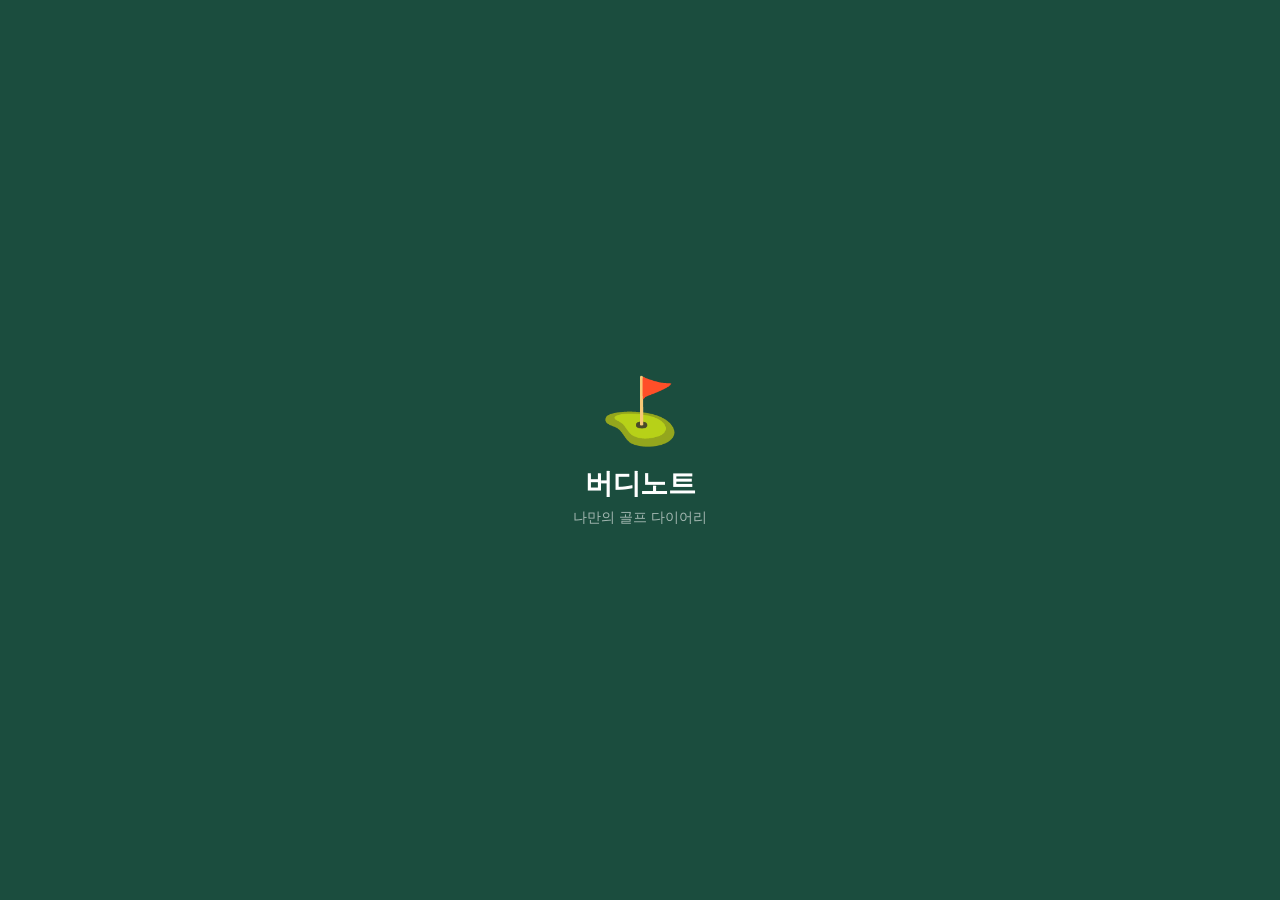
<file: index.html>
<!DOCTYPE html>
<html lang="ko">
<head>
  <meta charset="UTF-8">
  <meta name="viewport" content="width=device-width, initial-scale=1.0, maximum-scale=1.0, user-scalable=no">
  <meta name="theme-color" content="#1B4D3E">
  <meta name="apple-mobile-web-app-capable" content="yes">
  <meta name="apple-mobile-web-app-status-bar-style" content="black-translucent">
  <meta name="apple-mobile-web-app-title" content="버디노트">
  <link rel="manifest" href="manifest.json">
  <link rel="apple-touch-icon" href="icon-192.png">
  <title>버디노트</title>
  <link rel="stylesheet" href="style.css">
</head>
<body>

<div id="app">

  <!-- 스플래시 -->
  <div id="splash">
    <div class="splash-icon">⛳</div>
    <div class="splash-title">버디노트</div>
    <div class="splash-sub">나만의 골프 다이어리</div>
  </div>

  <!-- 메인 앱 -->
  <div id="main" class="hidden">

    <!-- 헤더 -->
    <header id="header">
      <button id="btn-back" class="icon-btn hidden">
        <svg width="24" height="24" viewBox="0 0 24 24" fill="none" stroke="currentColor" stroke-width="2.5" stroke-linecap="round" stroke-linejoin="round"><path d="M19 12H5M12 5l-7 7 7 7"/></svg>
      </button>
      <h1 id="header-title">버디노트</h1>
      <button id="btn-settings" class="icon-btn">
        <svg width="22" height="22" viewBox="0 0 24 24" fill="none" stroke="currentColor" stroke-width="2" stroke-linecap="round" stroke-linejoin="round"><circle cx="12" cy="12" r="3"/><path d="M12 1v2M12 21v2M4.22 4.22l1.42 1.42M18.36 18.36l1.42 1.42M1 12h2M21 12h2M4.22 19.78l1.42-1.42M18.36 5.64l1.42-1.42"/></svg>
      </button>
    </header>

    <!-- 탭 패널들 -->
    <div id="panels">

      <!-- 예약 탭 -->
      <div id="panel-reservation" class="panel active">
        <div id="reservation-list-view">
          <div id="reservation-list"></div>
          <button id="btn-add-round" class="fab">
            <svg width="28" height="28" viewBox="0 0 24 24" fill="none" stroke="currentColor" stroke-width="2.5" stroke-linecap="round"><line x1="12" y1="5" x2="12" y2="19"/><line x1="5" y1="12" x2="19" y2="12"/></svg>
          </button>
        </div>
        <div id="reservation-detail-view" class="hidden">
          <div id="reservation-detail"></div>
        </div>
      </div>

      <!-- 준비 탭 -->
      <div id="panel-prepare" class="panel">
        <div id="prepare-content"></div>
      </div>

      <!-- 기록 탭 -->
      <div id="panel-history" class="panel">
        <div id="history-content"></div>
      </div>

    </div>

    <!-- 하단 네비게이션 -->
    <nav id="bottom-nav">
      <button class="nav-item active" data-tab="reservation">
        <svg width="24" height="24" viewBox="0 0 24 24" fill="none" stroke="currentColor" stroke-width="2" stroke-linecap="round" stroke-linejoin="round"><circle cx="12" cy="19" r="2"/><path d="M12 17V7"/><path d="M12 7l7 4"/></svg>
        <span>라운드</span>
      </button>
      <button class="nav-item" data-tab="prepare">
        <svg width="24" height="24" viewBox="0 0 24 24" fill="none" stroke="currentColor" stroke-width="2" stroke-linecap="round" stroke-linejoin="round"><path d="M9 11l3 3L22 4"/><path d="M21 12v7a2 2 0 01-2 2H5a2 2 0 01-2-2V5a2 2 0 012-2h11"/></svg>
        <span>준비</span>
      </button>
      <button class="nav-item" data-tab="history">
        <svg width="24" height="24" viewBox="0 0 24 24" fill="none" stroke="currentColor" stroke-width="2" stroke-linecap="round" stroke-linejoin="round"><path d="M2 3h6a4 4 0 014 4v14a3 3 0 00-3-3H2z"/><path d="M22 3h-6a4 4 0 00-4 4v14a3 3 0 013-3h7z"/></svg>
        <span>기록</span>
      </button>
    </nav>

  </div><!-- /main -->

</div><!-- /app -->

<!-- 모달 (바텀 시트) -->
<div id="modal-overlay" class="hidden">
  <div id="modal-sheet">
    <div class="modal-handle"></div>
    <div id="modal-body"></div>
  </div>
</div>

<!-- 토스트 -->
<div id="toast" class="hidden"></div>

<script src="golf_db.js"></script>
<script src="app.js"></script>
</body>
</html>
</file>
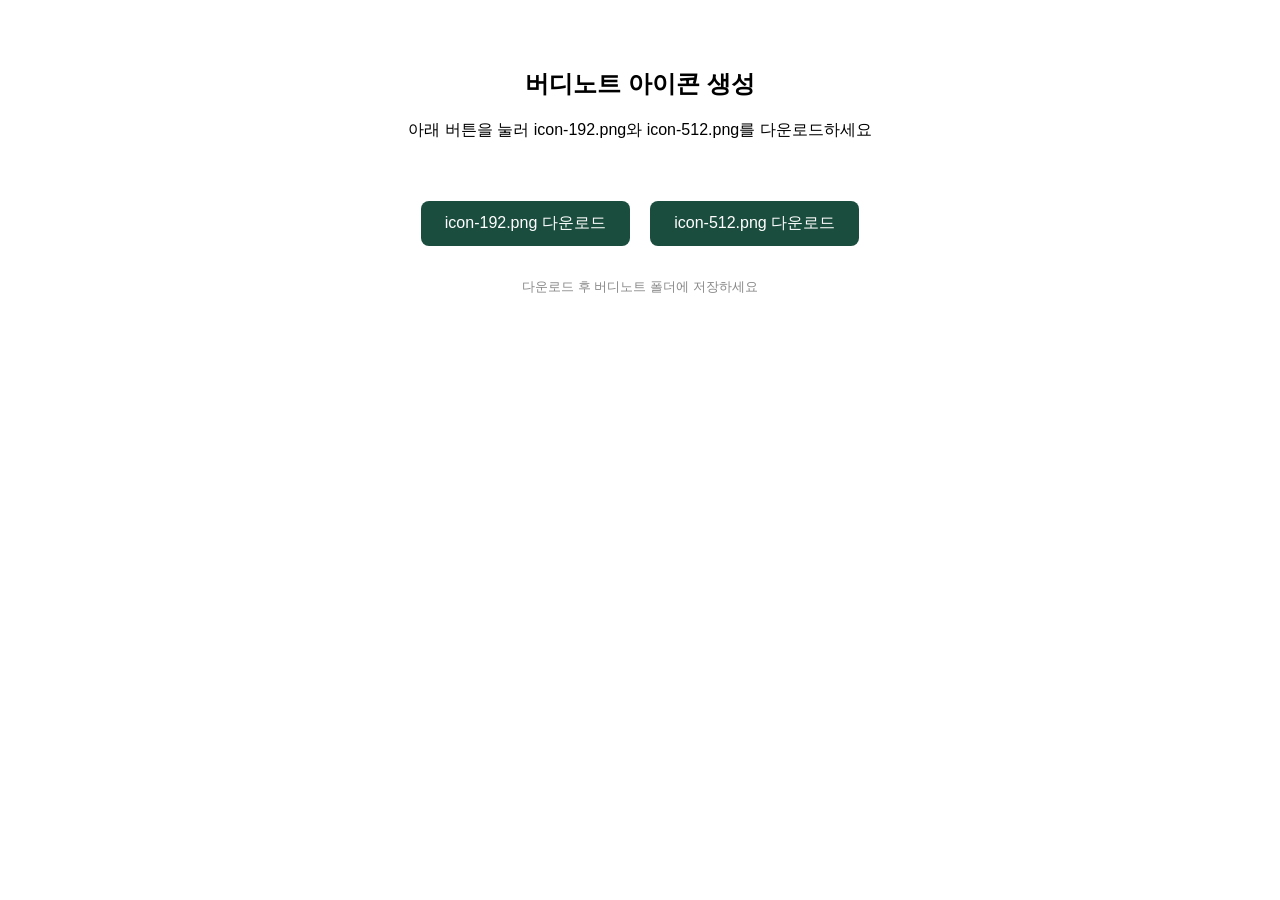
<file: create-icons.html>
<!DOCTYPE html>
<html><head><meta charset="UTF-8"><title>아이콘 생성</title></head>
<body style="font-family:sans-serif;padding:40px;text-align:center">
<h2>버디노트 아이콘 생성</h2>
<p>아래 버튼을 눌러 icon-192.png와 icon-512.png를 다운로드하세요</p>
<canvas id="c192" width="192" height="192" style="display:none"></canvas>
<canvas id="c512" width="512" height="512" style="display:none"></canvas>
<br><br>
<button onclick="gen(192)" style="padding:12px 24px;background:#1B4D3E;color:white;border:none;border-radius:8px;font-size:16px;cursor:pointer;margin:8px">icon-192.png 다운로드</button>
<button onclick="gen(512)" style="padding:12px 24px;background:#1B4D3E;color:white;border:none;border-radius:8px;font-size:16px;cursor:pointer;margin:8px">icon-512.png 다운로드</button>
<p style="color:#888;font-size:13px;margin-top:24px">다운로드 후 버디노트 폴더에 저장하세요</p>
<script>
function gen(size) {
  const canvas = document.getElementById('c' + size);
  const ctx = canvas.getContext('2d');
  const s = size;
  // 배경
  const grad = ctx.createLinearGradient(0,0,s,s);
  grad.addColorStop(0, '#1B4D3E');
  grad.addColorStop(1, '#2D6A58');
  ctx.fillStyle = grad;
  roundRect(ctx, 0, 0, s, s, s * 0.22);
  ctx.fill();
  // 이모지
  ctx.font = `${s * 0.52}px serif`;
  ctx.textAlign = 'center';
  ctx.textBaseline = 'middle';
  ctx.fillText('⛳', s / 2, s / 2 + s * 0.04);

  const a = document.createElement('a');
  a.download = `icon-${size}.png`;
  a.href = canvas.toDataURL('image/png');
  a.click();
}
function roundRect(ctx, x, y, w, h, r) {
  ctx.beginPath();
  ctx.moveTo(x + r, y);
  ctx.lineTo(x + w - r, y);
  ctx.quadraticCurveTo(x + w, y, x + w, y + r);
  ctx.lineTo(x + w, y + h - r);
  ctx.quadraticCurveTo(x + w, y + h, x + w - r, y + h);
  ctx.lineTo(x + r, y + h);
  ctx.quadraticCurveTo(x, y + h, x, y + h - r);
  ctx.lineTo(x, y + r);
  ctx.quadraticCurveTo(x, y, x + r, y);
  ctx.closePath();
}
</script>
</body></html>
</file>
<file: style.css>
/* ═══════════════════════════════════════
   VARIABLES
═══════════════════════════════════════ */
:root {
  --green: #1B4D3E;
  --green-light: #2D6A58;
  --green-pale: #EAF2EF;
  --gold: #C9A84C;
  --gold-light: #F5E6B8;
  --bg: #F2F5F3;
  --card: #FFFFFF;
  --text: #1A1A2E;
  --text2: #6B7280;
  --text3: #9CA3AF;
  --border: #E5E9E7;
  --red: #EF4444;
  --blue: #3B82F6;
  --orange: #F97316;
  --header-h: 56px;
  --nav-h: 64px;
  --safe-bottom: env(safe-area-inset-bottom, 0px);
  --safe-top: env(safe-area-inset-top, 0px);
}

/* ═══════════════════════════════════════
   RESET & BASE
═══════════════════════════════════════ */
*, *::before, *::after { box-sizing: border-box; margin: 0; padding: 0; }
html { height: 100%; -webkit-text-size-adjust: 100%; }
body {
  font-family: -apple-system, BlinkMacSystemFont, 'Apple SD Gothic Neo', 'Noto Sans KR', sans-serif;
  background: var(--bg);
  color: var(--text);
  height: 100%;
  overflow: hidden;
  -webkit-tap-highlight-color: transparent;
  -webkit-font-smoothing: antialiased;
}
button { border: none; background: none; cursor: pointer; font-family: inherit; }
input, textarea { font-family: inherit; }
a { color: inherit; text-decoration: none; }
.hidden { display: none !important; }

/* ═══════════════════════════════════════
   SPLASH
═══════════════════════════════════════ */
#splash {
  position: fixed; inset: 0;
  background: var(--green);
  display: flex; flex-direction: column;
  align-items: center; justify-content: center;
  z-index: 999;
  transition: opacity 0.5s ease;
}
#splash.fade-out { opacity: 0; pointer-events: none; }
.splash-icon { font-size: 64px; margin-bottom: 16px; }
.splash-title { font-size: 28px; font-weight: 700; color: #fff; letter-spacing: -0.5px; }
.splash-sub { font-size: 14px; color: rgba(255,255,255,0.6); margin-top: 6px; }

/* ═══════════════════════════════════════
   APP LAYOUT
═══════════════════════════════════════ */
#app { height: calc(var(--vh, 1vh) * 100); position: relative; }
#main {
  height: calc(var(--vh, 1vh) * 100);
  display: flex; flex-direction: column;
  padding-top: var(--safe-top);
}

/* ═══════════════════════════════════════
   HEADER
═══════════════════════════════════════ */
#header {
  height: var(--header-h);
  background: var(--card);
  display: flex; align-items: center;
  padding: 0 16px;
  gap: 8px;
  border-bottom: 1px solid var(--border);
  position: relative;
  z-index: 10;
  flex-shrink: 0;
}
#header-title {
  flex: 1;
  font-size: 18px;
  font-weight: 700;
  color: var(--green);
  letter-spacing: -0.3px;
}
.icon-btn {
  width: 40px; height: 40px;
  display: flex; align-items: center; justify-content: center;
  border-radius: 20px;
  color: var(--text);
  transition: background 0.15s;
  flex-shrink: 0;
}
.icon-btn:active { background: var(--bg); }

/* ═══════════════════════════════════════
   PANELS
═══════════════════════════════════════ */
#panels {
  flex: 1;
  overflow: hidden;
  position: relative;
}
.panel {
  position: absolute; inset: 0;
  overflow-y: auto;
  -webkit-overflow-scrolling: touch;
  display: none;
  padding-bottom: calc(var(--nav-h) + var(--safe-bottom) + 16px);
}
.panel.active { display: block; }

/* ═══════════════════════════════════════
   BOTTOM NAV
═══════════════════════════════════════ */
#bottom-nav {
  height: calc(var(--nav-h) + var(--safe-bottom));
  padding-bottom: var(--safe-bottom);
  background: var(--card);
  border-top: 1px solid var(--border);
  display: flex;
  flex-shrink: 0;
  position: relative;
  z-index: 10;
}
.nav-item {
  flex: 1;
  display: flex; flex-direction: column;
  align-items: center; justify-content: center;
  gap: 4px;
  color: var(--text3);
  font-size: 10px;
  font-weight: 500;
  transition: color 0.15s;
  padding-top: 8px;
}
.nav-item svg { transition: stroke 0.15s; }
.nav-item.active { color: var(--green); }
.nav-item.active svg { stroke: var(--green); }
.nav-item:active { opacity: 0.7; }

/* ═══════════════════════════════════════
   CARDS
═══════════════════════════════════════ */
.card {
  background: var(--card);
  border-radius: 16px;
  padding: 16px;
  box-shadow: 0 1px 4px rgba(0,0,0,0.06);
}
.card + .card { margin-top: 10px; }
.section-label {
  font-size: 11px;
  font-weight: 600;
  letter-spacing: 0.8px;
  text-transform: uppercase;
  color: var(--text2);
  padding: 16px 20px 8px;
}

/* ═══════════════════════════════════════
   RESERVATION TAB
═══════════════════════════════════════ */
#reservation-list-view { padding: 12px 16px; position: relative; min-height: 100%; }
.round-card {
  background: var(--card);
  border-radius: 18px;
  padding: 18px;
  box-shadow: 0 2px 8px rgba(0,0,0,0.06);
  margin-bottom: 12px;
  cursor: pointer;
  transition: transform 0.15s, box-shadow 0.15s;
  display: flex; flex-direction: column; gap: 10px;
  position: relative;
  overflow: hidden;
}
.round-card:active { transform: scale(0.98); box-shadow: 0 1px 4px rgba(0,0,0,0.06); }
.round-card::before {
  content: '';
  position: absolute; left: 0; top: 0; bottom: 0; width: 4px;
  background: var(--green);
  border-radius: 4px 0 0 4px;
}
.round-card.today::before { background: var(--gold); }
.round-card.completed::before { background: var(--text3); }
.round-card-top { display: flex; align-items: flex-start; justify-content: space-between; }
.round-course { font-size: 17px; font-weight: 700; color: var(--text); line-height: 1.2; }
.dday-badge {
  background: var(--green-pale);
  color: var(--green);
  font-size: 12px;
  font-weight: 700;
  padding: 4px 10px;
  border-radius: 20px;
  white-space: nowrap;
  flex-shrink: 0;
  margin-left: 8px;
}
.dday-badge.today { background: var(--gold-light); color: #8B6914; }
.dday-badge.past { background: var(--bg); color: var(--text3); }
.round-meta { display: flex; gap: 12px; color: var(--text2); font-size: 13px; }
.round-meta-item { display: flex; align-items: center; gap: 4px; }

.empty-state {
  display: flex; flex-direction: column; align-items: center; justify-content: center;
  padding: 80px 32px;
  text-align: center;
}
.empty-icon { font-size: 56px; margin-bottom: 16px; opacity: 0.4; }
.empty-title { font-size: 18px; font-weight: 600; color: var(--text); margin-bottom: 8px; }
.empty-desc { font-size: 14px; color: var(--text2); line-height: 1.6; }

/* FAB */
.fab {
  position: fixed;
  right: 24px;
  bottom: calc(var(--nav-h) + var(--safe-bottom) + 20px);
  width: 56px; height: 56px;
  background: var(--green);
  color: white;
  border-radius: 28px;
  display: flex; align-items: center; justify-content: center;
  box-shadow: 0 4px 16px rgba(27,77,62,0.4);
  transition: transform 0.15s, box-shadow 0.15s;
  z-index: 20;
}
.fab:active { transform: scale(0.93); box-shadow: 0 2px 8px rgba(27,77,62,0.3); }

/* ═══════════════════════════════════════
   RESERVATION DETAIL
═══════════════════════════════════════ */
#reservation-detail-view { padding: 0 0 20px; }
.detail-hero {
  background: var(--green);
  padding: 24px 20px 28px;
  color: white;
}
.detail-hero-course { font-size: 22px; font-weight: 800; letter-spacing: -0.5px; }
.detail-hero-sub { font-size: 13px; opacity: 0.7; margin-top: 4px; }
.detail-hero-dday {
  display: inline-block;
  background: rgba(255,255,255,0.2);
  padding: 4px 14px;
  border-radius: 20px;
  font-size: 13px;
  font-weight: 700;
  margin-top: 12px;
}
.detail-hero-dday.today { background: var(--gold); }
.detail-section { padding: 12px 16px 0; }
.detail-card {
  background: var(--card);
  border-radius: 16px;
  overflow: hidden;
  box-shadow: 0 1px 4px rgba(0,0,0,0.06);
}
.detail-row {
  display: flex; align-items: center;
  padding: 14px 16px;
  border-bottom: 1px solid var(--border);
  gap: 12px;
}
.detail-row:last-child { border-bottom: none; }
.detail-row-icon { font-size: 18px; width: 24px; text-align: center; flex-shrink: 0; }
.detail-row-label { font-size: 12px; color: var(--text2); }
.detail-row-value { font-size: 15px; font-weight: 600; color: var(--text); }
.detail-row-content { flex: 1; }

/* Weather card */
.weather-card {
  background: linear-gradient(135deg, var(--green), var(--green-light));
  border-radius: 16px;
  padding: 16px;
  color: white;
  display: flex; align-items: center; gap: 16px;
}
.weather-icon { font-size: 44px; }
.weather-info { flex: 1; }
.weather-temp { font-size: 28px; font-weight: 700; }
.weather-desc { font-size: 13px; opacity: 0.85; margin-top: 2px; }
.weather-detail { font-size: 12px; opacity: 0.7; margin-top: 6px; }

/* Restaurants */
.restaurant-item {
  padding: 14px 16px;
  border-bottom: 1px solid var(--border);
  display: flex; align-items: center; gap: 12px;
}
.restaurant-item:last-child { border-bottom: none; }
.restaurant-rank {
  width: 24px; height: 24px;
  background: var(--green-pale);
  color: var(--green);
  border-radius: 12px;
  font-size: 12px; font-weight: 700;
  display: flex; align-items: center; justify-content: center;
  flex-shrink: 0;
}
.restaurant-name { font-size: 14px; font-weight: 600; }
.restaurant-meta { font-size: 12px; color: var(--text2); margin-top: 2px; }
.restaurant-rating { color: var(--gold); font-weight: 700; }

/* Companion tags */
.companion-tags { display: flex; flex-wrap: wrap; gap: 8px; padding: 12px 16px; }
.companion-tag {
  background: var(--green-pale);
  color: var(--green);
  font-size: 13px;
  font-weight: 600;
  padding: 6px 14px;
  border-radius: 20px;
}

/* Action buttons */
.action-row { display: flex; gap: 10px; padding: 4px 0; }
.btn-nav {
  flex: 1;
  padding: 14px;
  border-radius: 14px;
  font-size: 14px;
  font-weight: 700;
  display: flex; flex-direction: column; align-items: center; gap: 4px;
}
.btn-nav.tmap { background: #2B67F6; color: white; }
.btn-nav.kakao { background: #FAE100; color: #3A1D1D; }
.btn-nav:active { opacity: 0.85; transform: scale(0.97); }

/* ═══════════════════════════════════════
   PREPARE TAB
═══════════════════════════════════════ */
#prepare-content { padding: 12px 16px; }
.checklist-group { margin-bottom: 16px; }
.checklist-group-title {
  font-size: 12px; font-weight: 700;
  letter-spacing: 0.5px;
  color: var(--text2);
  padding: 4px 4px 10px;
  text-transform: uppercase;
}
.checklist-item {
  display: flex; align-items: center; gap: 12px;
  padding: 13px 16px;
  background: var(--card);
  border-radius: 12px;
  margin-bottom: 6px;
  cursor: pointer;
  transition: opacity 0.15s;
}
.checklist-item.checked { opacity: 0.5; }
.checklist-item.checked .item-name { text-decoration: line-through; }
.checkbox {
  width: 22px; height: 22px;
  border: 2px solid var(--border);
  border-radius: 11px;
  display: flex; align-items: center; justify-content: center;
  flex-shrink: 0;
  transition: all 0.2s;
}
.checkbox.on { background: var(--green); border-color: var(--green); }
.checkbox.on::after { content: '✓'; color: white; font-size: 13px; font-weight: 700; }
.item-name { font-size: 15px; }
.item-weather-badge {
  margin-left: auto;
  font-size: 11px;
  padding: 2px 8px;
  border-radius: 10px;
  background: var(--gold-light);
  color: #8B6914;
  font-weight: 600;
}
.checklist-progress {
  display: flex; align-items: center; gap: 12px;
  padding: 12px 16px;
  background: var(--card);
  border-radius: 16px;
  margin-bottom: 16px;
  box-shadow: 0 1px 4px rgba(0,0,0,0.06);
}
.progress-bar-wrap { flex: 1; height: 8px; background: var(--bg); border-radius: 4px; overflow: hidden; }
.progress-bar-fill { height: 100%; background: var(--green); border-radius: 4px; transition: width 0.3s ease; }
.progress-text { font-size: 13px; font-weight: 700; color: var(--green); white-space: nowrap; }

/* ═══════════════════════════════════════
   ROUND TAB
═══════════════════════════════════════ */
#round-content { padding: 12px 16px; }
.departure-card {
  background: linear-gradient(135deg, var(--gold), #E8B84B);
  border-radius: 18px;
  padding: 20px;
  color: white;
  margin-bottom: 12px;
  box-shadow: 0 4px 16px rgba(201,168,76,0.4);
}
.departure-label { font-size: 12px; opacity: 0.85; font-weight: 600; letter-spacing: 0.5px; }
.departure-time { font-size: 42px; font-weight: 800; letter-spacing: -1px; margin: 4px 0; }
.departure-sub { font-size: 13px; opacity: 0.85; }
.departure-countdown { font-size: 14px; font-weight: 700; margin-top: 8px; background: rgba(255,255,255,0.2); display: inline-block; padding: 4px 12px; border-radius: 12px; }

.score-section { background: var(--card); border-radius: 18px; padding: 20px; margin-bottom: 12px; box-shadow: 0 1px 4px rgba(0,0,0,0.06); }
.score-title { font-size: 16px; font-weight: 700; margin-bottom: 16px; }
.score-input-row { display: flex; align-items: center; gap: 12px; margin-bottom: 10px; }
.score-name { flex: 1; font-size: 15px; font-weight: 600; }
.score-input {
  width: 72px; height: 44px;
  border: 2px solid var(--border);
  border-radius: 12px;
  text-align: center;
  font-size: 20px;
  font-weight: 700;
  color: var(--green);
  outline: none;
  transition: border-color 0.2s;
}
.score-input:focus { border-color: var(--green); }
.score-me .score-name { color: var(--green); }
.photo-attach-btn {
  width: 100%; padding: 14px;
  border: 2px dashed var(--border);
  border-radius: 14px;
  font-size: 14px;
  color: var(--text2);
  text-align: center;
  cursor: pointer;
  transition: border-color 0.2s, color 0.2s;
  margin-bottom: 12px;
}
.photo-attach-btn:active { border-color: var(--green); color: var(--green); }
.photo-preview-row {
  display: flex; gap: 8px; flex-wrap: wrap; margin-bottom: 12px;
}
.photo-thumb {
  width: 80px; height: 80px;
  border-radius: 10px;
  object-fit: cover;
  cursor: pointer;
  position: relative;
}
.photo-thumb-wrap { position: relative; }
.photo-remove {
  position: absolute; top: -6px; right: -6px;
  width: 20px; height: 20px;
  background: var(--red);
  color: white;
  border-radius: 10px;
  font-size: 12px;
  display: flex; align-items: center; justify-content: center;
}

/* ═══════════════════════════════════════
   HISTORY TAB
═══════════════════════════════════════ */
#history-content { padding: 12px 16px; }
.history-card {
  background: var(--card);
  border-radius: 16px;
  margin-bottom: 10px;
  overflow: hidden;
  box-shadow: 0 1px 4px rgba(0,0,0,0.06);
  cursor: pointer;
  transition: transform 0.15s;
}
.history-card:active { transform: scale(0.98); }
.history-card-inner { display: flex; }
.history-photo {
  width: 90px; height: 90px;
  object-fit: cover;
  flex-shrink: 0;
}
.history-photo-placeholder {
  width: 90px; height: 90px;
  background: var(--green-pale);
  display: flex; align-items: center; justify-content: center;
  font-size: 28px;
  flex-shrink: 0;
}
.history-info { flex: 1; padding: 12px 14px; display: flex; flex-direction: column; justify-content: space-between; }
.history-course { font-size: 15px; font-weight: 700; }
.history-date { font-size: 12px; color: var(--text2); margin-top: 2px; }
.history-score-row { display: flex; align-items: center; gap: 8px; margin-top: 8px; }
.history-score { font-size: 26px; font-weight: 800; color: var(--green); line-height: 1; }
.history-score-label { font-size: 11px; color: var(--text2); }
.history-companions { font-size: 12px; color: var(--text2); margin-top: 4px; }
.best-badge {
  background: var(--gold-light);
  color: #8B6914;
  font-size: 11px;
  font-weight: 700;
  padding: 2px 8px;
  border-radius: 8px;
}

/* ═══════════════════════════════════════
   MODAL (BOTTOM SHEET)
═══════════════════════════════════════ */
#modal-overlay {
  position: fixed; inset: 0;
  background: rgba(0,0,0,0.45);
  z-index: 100;
  display: flex; align-items: flex-end;
  animation: fade-in 0.2s ease;
}
#modal-sheet {
  background: var(--card);
  border-radius: 24px 24px 0 0;
  width: 100%;
  max-height: 92vh;
  overflow-y: auto;
  -webkit-overflow-scrolling: touch;
  padding-bottom: calc(20px + var(--safe-bottom));
  animation: slide-up 0.3s cubic-bezier(0.34,1.56,0.64,1);
}
.modal-handle {
  width: 36px; height: 4px;
  background: var(--border);
  border-radius: 2px;
  margin: 12px auto 4px;
}
.modal-title {
  font-size: 18px;
  font-weight: 700;
  padding: 16px 20px 8px;
  color: var(--text);
}

@keyframes slide-up {
  from { transform: translateY(100%); }
  to { transform: translateY(0); }
}
@keyframes fade-in {
  from { opacity: 0; }
  to { opacity: 1; }
}

/* ═══════════════════════════════════════
   FORMS
═══════════════════════════════════════ */
.form-group { padding: 8px 20px; }
.form-label { font-size: 12px; font-weight: 600; color: var(--text2); margin-bottom: 6px; display: block; }
.form-input {
  width: 100%;
  padding: 13px 14px;
  border: 1.5px solid var(--border);
  border-radius: 12px;
  font-size: 15px;
  color: var(--text);
  background: var(--bg);
  outline: none;
  transition: border-color 0.2s;
  -webkit-appearance: none;
}
.form-input:focus { border-color: var(--green); background: white; }
.form-textarea {
  width: 100%;
  padding: 13px 14px;
  border: 1.5px solid var(--border);
  border-radius: 12px;
  font-size: 14px;
  color: var(--text);
  background: var(--bg);
  outline: none;
  resize: none;
  line-height: 1.5;
  transition: border-color 0.2s;
  -webkit-appearance: none;
}
.form-textarea:focus { border-color: var(--green); background: white; }
.form-hint { font-size: 12px; color: var(--text3); margin-top: 4px; }
.form-row { display: flex; gap: 10px; }
.form-row .form-group { flex: 1; padding-left: 0; padding-right: 0; }
.form-row .form-group:first-child { padding-left: 20px; }
.form-row .form-group:last-child { padding-right: 20px; }

.btn-primary {
  width: calc(100% - 40px);
  margin: 12px 20px 0;
  padding: 16px;
  background: var(--green);
  color: white;
  border-radius: 16px;
  font-size: 16px;
  font-weight: 700;
  transition: opacity 0.15s, transform 0.15s;
}
.btn-primary:active { opacity: 0.85; transform: scale(0.98); }
.btn-secondary {
  width: calc(100% - 40px);
  margin: 8px 20px 0;
  padding: 14px;
  background: var(--bg);
  color: var(--text);
  border-radius: 16px;
  font-size: 15px;
  font-weight: 600;
  transition: opacity 0.15s;
}
.btn-secondary:active { opacity: 0.7; }

.parse-btn {
  width: 100%;
  padding: 11px;
  background: var(--green-pale);
  color: var(--green);
  border-radius: 10px;
  font-size: 14px;
  font-weight: 700;
  margin-top: 8px;
  transition: opacity 0.15s;
}
.parse-btn:active { opacity: 0.7; }

/* companion input */
.companion-input-row { display: flex; align-items: center; gap: 8px; margin-bottom: 8px; }
.companion-input-row .form-input { flex: 1; }
.companion-remove {
  width: 36px; height: 36px;
  background: #FEE2E2;
  color: var(--red);
  border-radius: 18px;
  display: flex; align-items: center; justify-content: center;
  font-size: 18px;
  flex-shrink: 0;
}
.companion-add-btn {
  padding: 10px;
  background: var(--green-pale);
  color: var(--green);
  border-radius: 10px;
  font-size: 13px;
  font-weight: 600;
  width: 100%;
  text-align: center;
}

/* notification toggle */
.noti-row {
  display: flex; align-items: center; justify-content: space-between;
  padding: 14px 16px;
  border-bottom: 1px solid var(--border);
}
.noti-row:last-child { border-bottom: none; }
.noti-info { flex: 1; }
.noti-name { font-size: 15px; font-weight: 600; }
.noti-desc { font-size: 12px; color: var(--text2); margin-top: 2px; }
.toggle {
  width: 48px; height: 28px;
  background: var(--border);
  border-radius: 14px;
  position: relative;
  cursor: pointer;
  transition: background 0.2s;
  flex-shrink: 0;
}
.toggle.on { background: var(--green); }
.toggle::after {
  content: '';
  position: absolute;
  width: 22px; height: 22px;
  background: white;
  border-radius: 11px;
  top: 3px; left: 3px;
  transition: transform 0.2s;
  box-shadow: 0 1px 3px rgba(0,0,0,0.2);
}
.toggle.on::after { transform: translateX(20px); }

/* settings */
.settings-section { padding: 16px 20px 4px; }
.settings-title { font-size: 13px; font-weight: 700; color: var(--text2); letter-spacing: 0.5px; text-transform: uppercase; margin-bottom: 10px; }
.settings-hint { font-size: 12px; color: var(--text3); padding: 0 20px 16px; line-height: 1.5; }

/* ═══════════════════════════════════════
   TOAST
═══════════════════════════════════════ */
#toast {
  position: fixed;
  bottom: calc(var(--nav-h) + var(--safe-bottom) + 16px);
  left: 50%; transform: translateX(-50%);
  background: rgba(26,26,46,0.9);
  color: white;
  padding: 10px 20px;
  border-radius: 24px;
  font-size: 14px;
  font-weight: 600;
  white-space: nowrap;
  z-index: 200;
  animation: toast-in 0.25s ease;
}
@keyframes toast-in { from { opacity: 0; transform: translateX(-50%) translateY(10px); } to { opacity: 1; transform: translateX(-50%) translateY(0); } }

/* ═══════════════════════════════════════
   LOADING
═══════════════════════════════════════ */
.spinner {
  width: 20px; height: 20px;
  border: 2px solid var(--border);
  border-top-color: var(--green);
  border-radius: 50%;
  animation: spin 0.7s linear infinite;
  display: inline-block;
}
@keyframes spin { to { transform: rotate(360deg); } }
.loading-row { display: flex; align-items: center; gap: 10px; padding: 12px 16px; color: var(--text2); font-size: 14px; }

/* ═══════════════════════════════════════
   DETAIL - SCORE SUMMARY
═══════════════════════════════════════ */
.score-summary { padding: 16px; }
.score-row { display: flex; align-items: center; justify-content: space-between; padding: 10px 0; border-bottom: 1px solid var(--border); }
.score-row:last-child { border-bottom: none; }
.score-player { font-size: 15px; font-weight: 600; }
.score-value { font-size: 24px; font-weight: 800; color: var(--green); }
.score-value.me { color: var(--gold); }

/* ═══════════════════════════════════════
   DELETE BUTTON
═══════════════════════════════════════ */
.btn-danger {
  width: calc(100% - 32px);
  margin: 8px 16px;
  padding: 14px;
  background: #FEE2E2;
  color: var(--red);
  border-radius: 14px;
  font-size: 15px;
  font-weight: 700;
  text-align: center;
}
.btn-danger:active { opacity: 0.7; }

/* ═══════════════════════════════════════
   NO ROUND STATE
═══════════════════════════════════════ */
.no-round-state {
  display: flex; flex-direction: column; align-items: center; justify-content: center;
  padding: 60px 32px;
  text-align: center;
}
.no-round-icon { font-size: 48px; opacity: 0.3; margin-bottom: 16px; }
.no-round-text { font-size: 16px; font-weight: 600; color: var(--text2); }
.no-round-sub { font-size: 14px; color: var(--text3); margin-top: 6px; line-height: 1.5; }

/* ═══════════════════════════════════════
   MISC
═══════════════════════════════════════ */
.divider { height: 1px; background: var(--border); margin: 0; }
.tap-highlight { transition: opacity 0.15s; }
.tap-highlight:active { opacity: 0.7; }
.green-text { color: var(--green); }
.gold-text { color: var(--gold); }
.memo-text { font-size: 14px; color: var(--text2); line-height: 1.6; padding: 12px 16px; }

input[type="date"]::-webkit-inner-spin-button,
input[type="date"]::-webkit-calendar-picker-indicator { opacity: 0.5; }
input[type="time"]::-webkit-inner-spin-button,
input[type="time"]::-webkit-calendar-picker-indicator { opacity: 0.5; }
</file>
